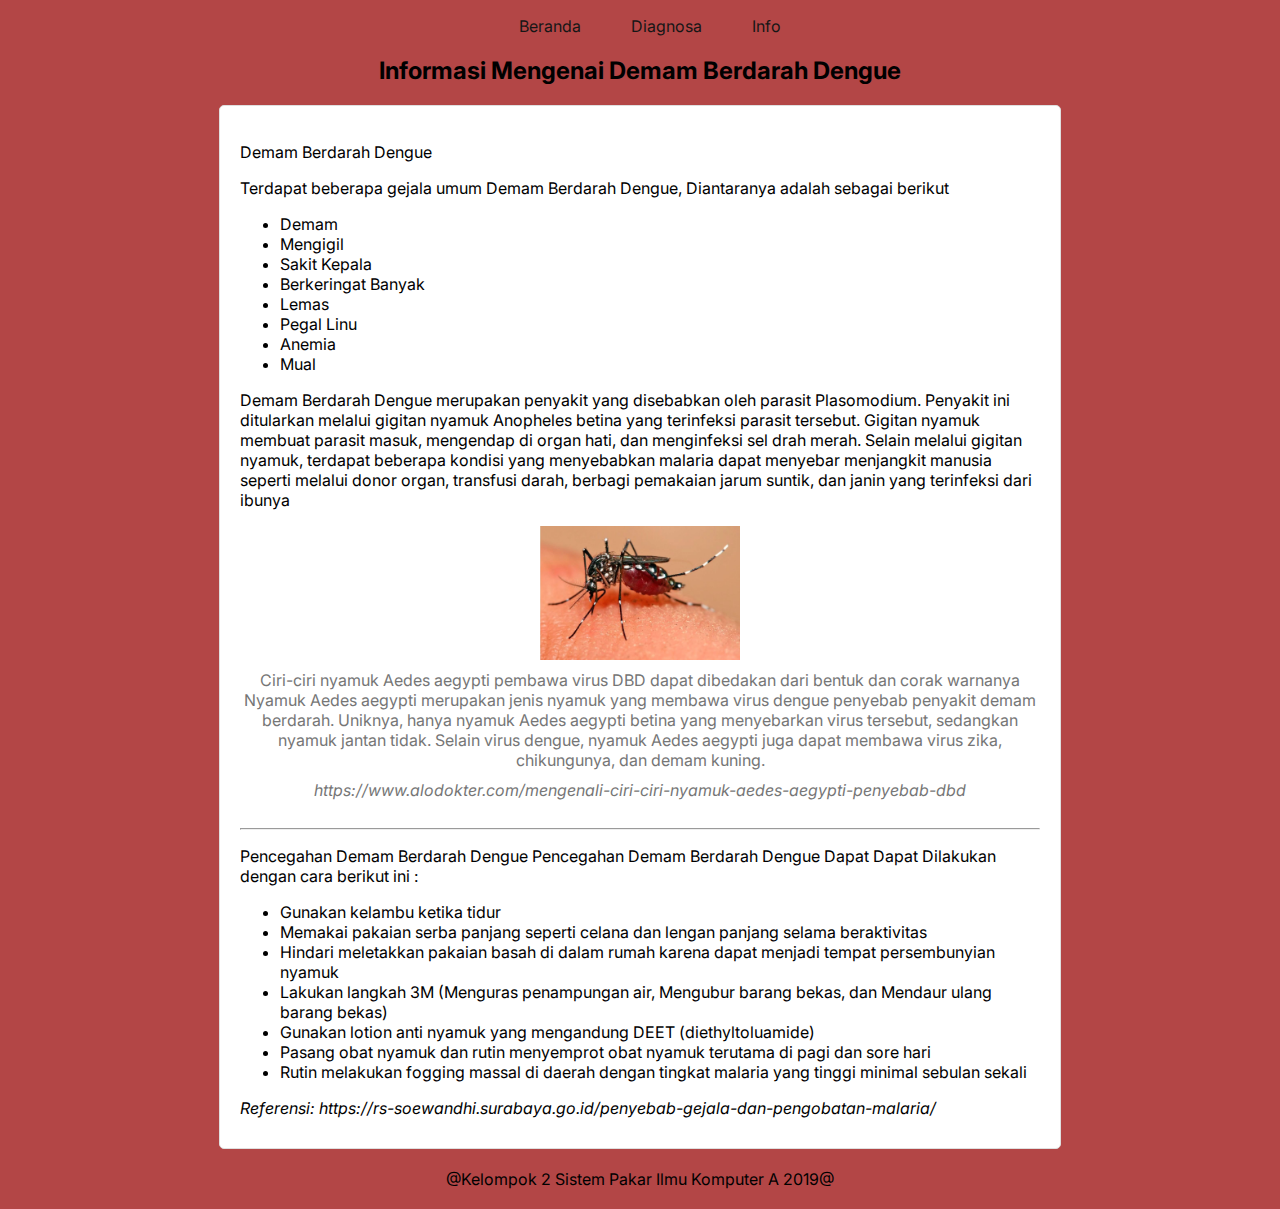
<file: info.html>
<!DOCTYPE html>
<html lang="en">
  <head>
    <meta charset="UTF-8" />
    <meta name="viewport" content="width=device-width, initial-scale=1.0" />
    <title>Info DBD</title>
    <link rel="stylesheet" href="style.css" />

    <style>
      body {
        background-color: #b34646;
      }
    </style>
  </head>
  <body>
    <header>
      <nav>
        <ul>
          <li>
            <a href="index.html">Beranda</a>
          </li>
          <li>
            <a href="diagnosa.html"> Diagnosa </a>
          </li>
          <li class="nav-item active">
            <a href="info.html"> Info </a>
          </li>
          
        </ul>
      </nav>
      <h2>Informasi Mengenai Demam Berdarah Dengue</h2>
    </header>

    <main>
      <div class="container">
        <div class="info">
          <p>
            Demam Berdarah Dengue
          </p>
          <p>
            Terdapat beberapa gejala umum Demam Berdarah Dengue, Diantaranya adalah sebagai berikut
            <ul>
              <li>
                Demam
              </li>
              <li>
                Mengigil
              </li>
              <li>
                Sakit Kepala
              </li>
              <li>
                Berkeringat Banyak
              </li>
              <li>
                Lemas
              </li>
              <li>
                Pegal Linu
              </li>
              <li>
                Anemia
              </li>
              <li>
                Mual
              </li>
            </ul>
          </p>
          <p>
            Demam Berdarah Dengue merupakan penyakit yang disebabkan oleh parasit Plasomodium. 
            Penyakit ini ditularkan melalui gigitan nyamuk Anopheles betina yang terinfeksi 
            parasit tersebut. Gigitan nyamuk membuat parasit masuk, mengendap di organ hati, 
            dan menginfeksi sel drah merah. Selain melalui gigitan nyamuk, terdapat beberapa 
            kondisi yang menyebabkan malaria dapat menyebar menjangkit manusia seperti melalui
            donor organ, transfusi darah, berbagi pemakaian jarum suntik, dan janin yang terinfeksi 
            dari ibunya
          </p>
          <div class="images">
            <img src="style/nyamukdbd.jpg" alt="Nyamuk DBD">
            <figcaption>
              Ciri-ciri nyamuk Aedes aegypti 
              pembawa virus DBD dapat dibedakan dari bentuk dan corak warnanya
              Nyamuk Aedes aegypti merupakan jenis nyamuk yang membawa virus dengue 
              penyebab penyakit demam berdarah. Uniknya, hanya nyamuk Aedes aegypti betina 
              yang menyebarkan virus tersebut, sedangkan nyamuk jantan tidak. Selain virus dengue, 
              nyamuk Aedes aegypti juga dapat membawa virus zika, 
              chikungunya, dan demam kuning.
              <span class="reference">https://www.alodokter.com/mengenali-ciri-ciri-nyamuk-aedes-aegypti-penyebab-dbd</span>
            </figcaption>
          </div>
          <hr>
          <p>
            Pencegahan Demam Berdarah Dengue
            
            Pencegahan Demam Berdarah Dengue Dapat Dapat Dilakukan dengan cara berikut ini :
            <ul>
              <li>
                Gunakan kelambu ketika tidur
              </li>
              <li>
                Memakai pakaian serba panjang seperti celana dan lengan panjang selama beraktivitas
              </li>
              <li>
                Hindari meletakkan pakaian basah di dalam rumah karena dapat menjadi tempat persembunyian nyamuk
              </li>
              <li>
                Lakukan langkah 3M (Menguras penampungan air, Mengubur barang bekas, dan Mendaur ulang barang bekas)
              </li>
              <li>
                Gunakan lotion anti nyamuk yang mengandung DEET (diethyltoluamide)
              </li>
              <li>
                Pasang obat nyamuk dan rutin menyemprot obat nyamuk terutama di pagi dan sore hari
              </li>
              <li>
                Rutin melakukan fogging massal di daerah dengan tingkat malaria yang tinggi minimal sebulan sekali
              </li>
            </ul>
          </p>
          <span class="reference">Referensi: https://rs-soewandhi.surabaya.go.id/penyebab-gejala-dan-pengobatan-malaria/</span>
        </div>
      </div>
    </main>

    <footer>
       @Kelompok 2 Sistem Pakar Ilmu Komputer A 2019@
    </footer>
  </body>
</html>
</file>
<file: style.css>
@import url("https://fonts.googleapis.com/css2?family=Inter:wght@300;400;500;600;700&display=swap");
@import "./style/info.css";

html {
  font-family: "Inter", sans-serif;
}

body {
  background-color: #fbfbfb;
}

nav ul li {
  list-style: none;
}

nav ul li a {
  text-decoration: none;
  color: #161616;
}

nav ul {
  display: flex;
  flex-direction: row;
  justify-content: center;
}

nav ul li a {
  border-radius: 3px;
  padding: 10px 15px;
  margin-right: 20px;
}

nav ul li a:hover {
  background-color: #dfdfdf;
}

.container {
  display: grid;
  place-items: center;
}

.container form {
  padding: 20px;
}

.question-section {
  padding: 20px;
  margin: 20px 0;
  border-radius: 5px;
  background-color: white;
}

.input-question {
  margin: 10px 0;
  display: flex;
  flex-direction: row;
  align-content: center;
}

input[type="submit"] {
  border: none;
  background-color: lightseagreen;
  cursor: pointer;
  color: white;
  padding: 10px 20px;
  border-radius: 5px;
  font-size: 18px;
}

input[type="submit"]:hover {
  background-color: #1b9b94;
}

h3 {
  font-weight: 600;
  margin: 0;
  margin-bottom: 20px;
}

header {
  text-align: center;
}

.result,
.warning {
  padding: 20px;
  max-width: 700px;
  background-color: #d4edda;
  border: 1px solid #c3e6cb;
  border-radius: 5px;
  color: #155724;
  margin: 20px 0;
}

.result.disable,
.warning.disable {
  visibility: hidden;
}

footer {
  text-align: center;
  margin: 20px;
}
</file>
